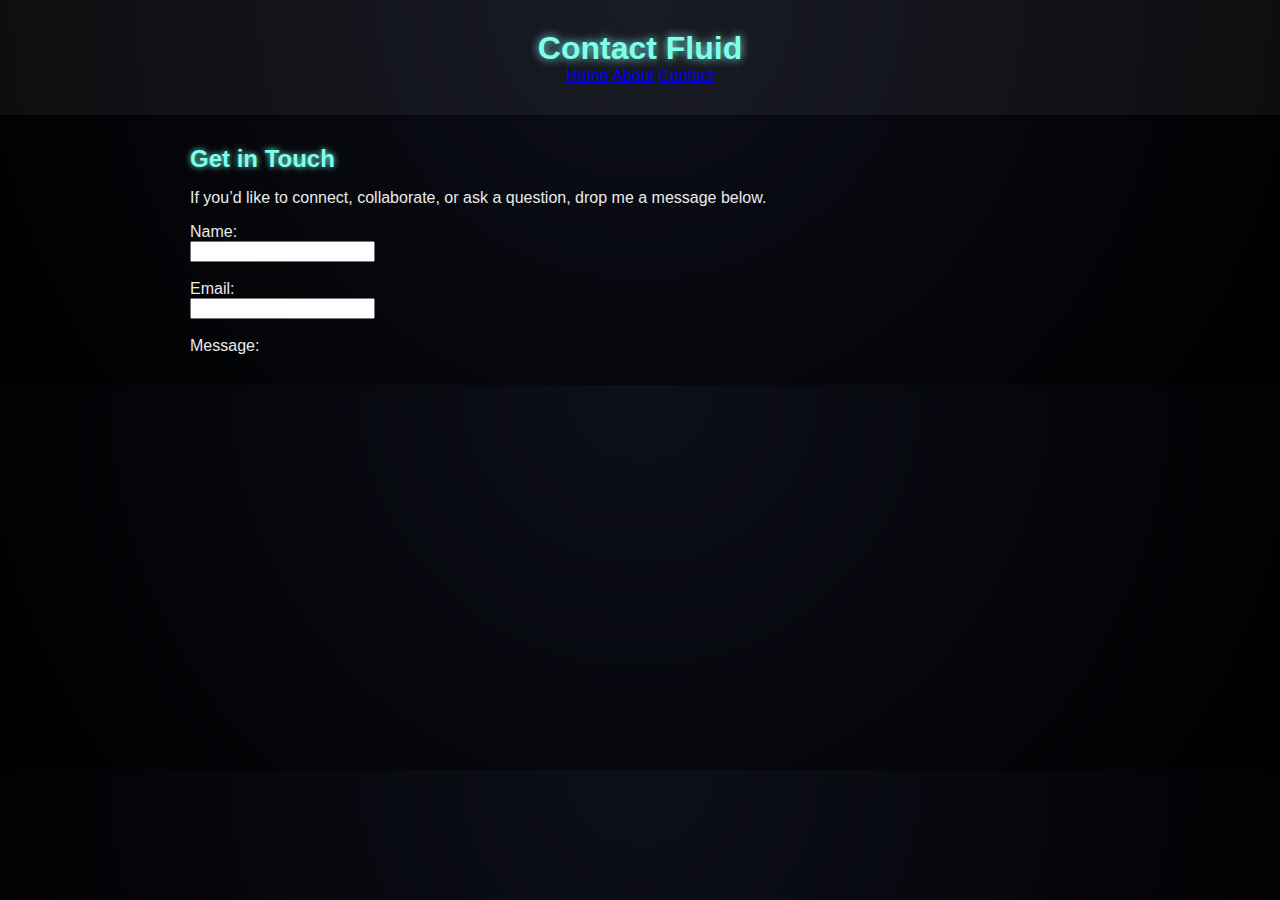
<file: contact.html>
<!DOCTYPE html>
<html lang="en">
<head>
  <meta charset="UTF-8">
  <meta name="viewport" content="width=device-width, initial-scale=1.0">
  <title>Contact - Fluid</title>
  <link rel="stylesheet" href="style.css">
</head>
<body>

  <!-- Header -->
  <header>
    <h1>Contact Fluid</h1>
    <nav>
      <a href="index.html">Home</a>
      <a href="about.html">About</a>
      <a href="contact.html" class="active">Contact</a>
    </nav>
  </header>

  <!-- Main Content -->
  <main>
    <section>
      <h2>Get in Touch</h2>
      <p>If you’d like to connect, collaborate, or ask a question, drop me a message below.</p>

      <form action="https://formspree.io/f/mnqekdld" method="POST">
        <label for="name">Name:</label><br>
        <input type="text" id="name" name="name" required><br><br>

        <label for="email">Email:</label><br>
        <input type="email" id="email" name="email" required><br><br>

        <label for="message">Message:</label><br>
        <textarea id="message" name="message" rows="5" re
</file>
<file: style.css>
body {
  font-family: Arial, sans-serif;
  background: radial-gradient(circle at top, #0d0f1a, #000);
  color: #eaeaea;
  margin: 0;
  padding: 0;
}

header {
  background: rgba(255, 255, 255, 0.05);
  padding: 30px;
  text-align: center;
}

h1 {
  color: #80ffea;
  margin: 0;
  text-shadow: 0 0 10px #80ffea;
}

h2 {
  color: #80ffea;
  margin-bottom: 10px;
  text-shadow: 0 0 6px #80ffea;
}

main {
  width: 80%;
  max-width: 900px;
  margin: 30px auto;
}

/* ===== FORM STYLES ===== */
.form-section {
  background: rgba(255, 255, 255, 0.08);
  padding: 25px;
  border-radius: 10px;
  margin-bottom: 40px;
}

.registration-form {
  display: flex;
  flex-direction: column;
  gap: 10px;
}

.registration-form label {
  text-align: left;
  font-weight: bold;
}

.registration-form input,
.registration-form select,
.registration-form textarea {
  background-color: #1e223d;
  border: none;
  border-radius: 5px;
  padding: 10px;
  color: #fff;
}

.registration-form input::placeholder,
.registration-form textarea::placeholder {
  color: #bbb;
}

.buttons {
  display: flex;
  justify-content: space-between;
  margin-top: 15px;
}

input[type="submit"],
input[type="reset"] {
  background-color: #80ffea;
  color: #000;
  border: none;
  border-radius: 5px;
  padding: 10px 20px;
  cursor: pointer;
  font-weight: bold;
}

input[type="submit"]:hover,
input[type="reset"]:hover {
  background-color: #fff;
}

/* ===== GALLERY ===== */
.gallery-section {
  text-align: center;
}

.gallery {
  display: grid;
  grid-template-columns: repeat(auto-fit, minmax(200px, 1fr));
  gap: 20px;
  margin-top: 20px;
}

.gallery figure {
  background: rgba(255, 255, 255, 0.08);
  border-radius: 10px;
  overflow: hidden;
  transition: transform 0.3s;
}

.gallery figure:hover {
  transform: scale(1.05);
}

.gallery img {
  width: 100%;
  height: 180px;
  object-fit: cover;
}

.gallery figcaption {
  padding: 10px;
  font-size: 0.9em;
  color: #ccc;
}

footer {
  background: rgba(255, 255, 255, 0.05);
  text-align: center;
  padding: 15px 0;
  margin-top: 30px;
  font-size: 0.8em;
  color: #999;
}
</file>
